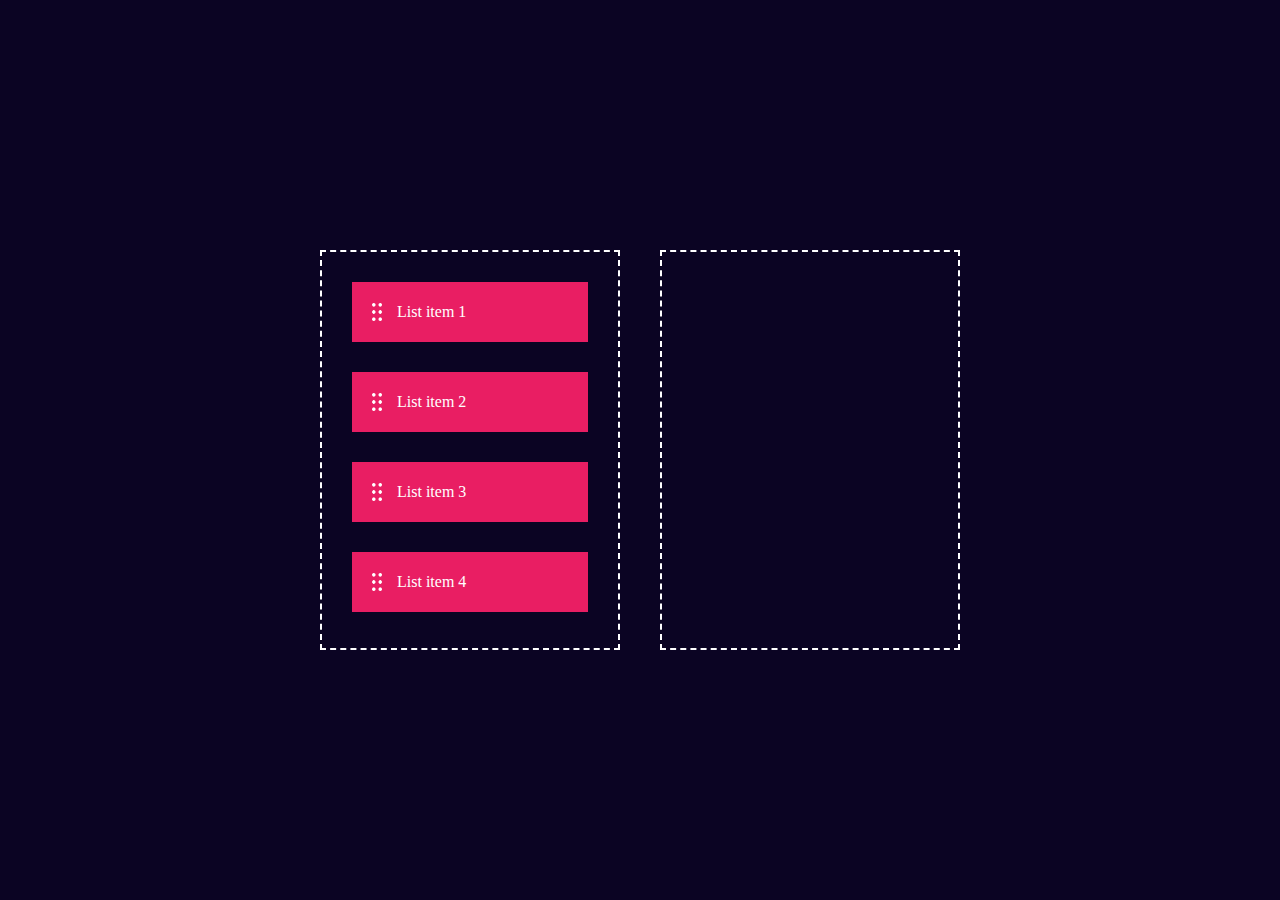
<file: Drag and Drop/index.html>
<!DOCTYPE html>
<html lang="en">

<head>
    <meta charset="UTF-8">
    <meta name="viewport" content="width=device-width, initial-scale=1.0">
    <title>Drag and Drop</title>
    <link rel="stylesheet" href="styles.css">
</head>

<body>

    <div class="container">
        <div id="left">
            <div class="list" draggable="true">
                <img src="drag_drop_icon.png"> List item 1
            </div>
            <div class="list" draggable="true">
                <img src="drag_drop_icon.png"> List item 2
            </div>
            <div class="list" draggable="true">
                <img src="drag_drop_icon.png"> List item 3
            </div>
            <div class="list" draggable="true">
                <img src="drag_drop_icon.png"> List item 4
            </div>
        </div>
        <div id="right">

        </div>
    </div>

    <!-- JS -->
    <script>
        let lists = document.getElementsByClassName('list');
        let rightBox = document.getElementById("right");
        let leftBox = document.getElementById("left");

        for (list of lists) {
            list.addEventListener('dragstart', function (e) {
                let selected = e.target;

                rightBox.addEventListener('dragover', function (e) {
                    e.preventDefault();
                })
                rightBox.addEventListener('drop', function (e) {
                    rightBox.appendChild(selected);
                    selected = null;
                })
                leftBox.addEventListener('dragover', function (e) {
                    e.preventDefault();
                })
                leftBox.addEventListener('drop', function (e) {
                    leftBox.appendChild(selected);
                    selected = null;
                })
            })
        }

    </script>
</body>

</html>
</file>
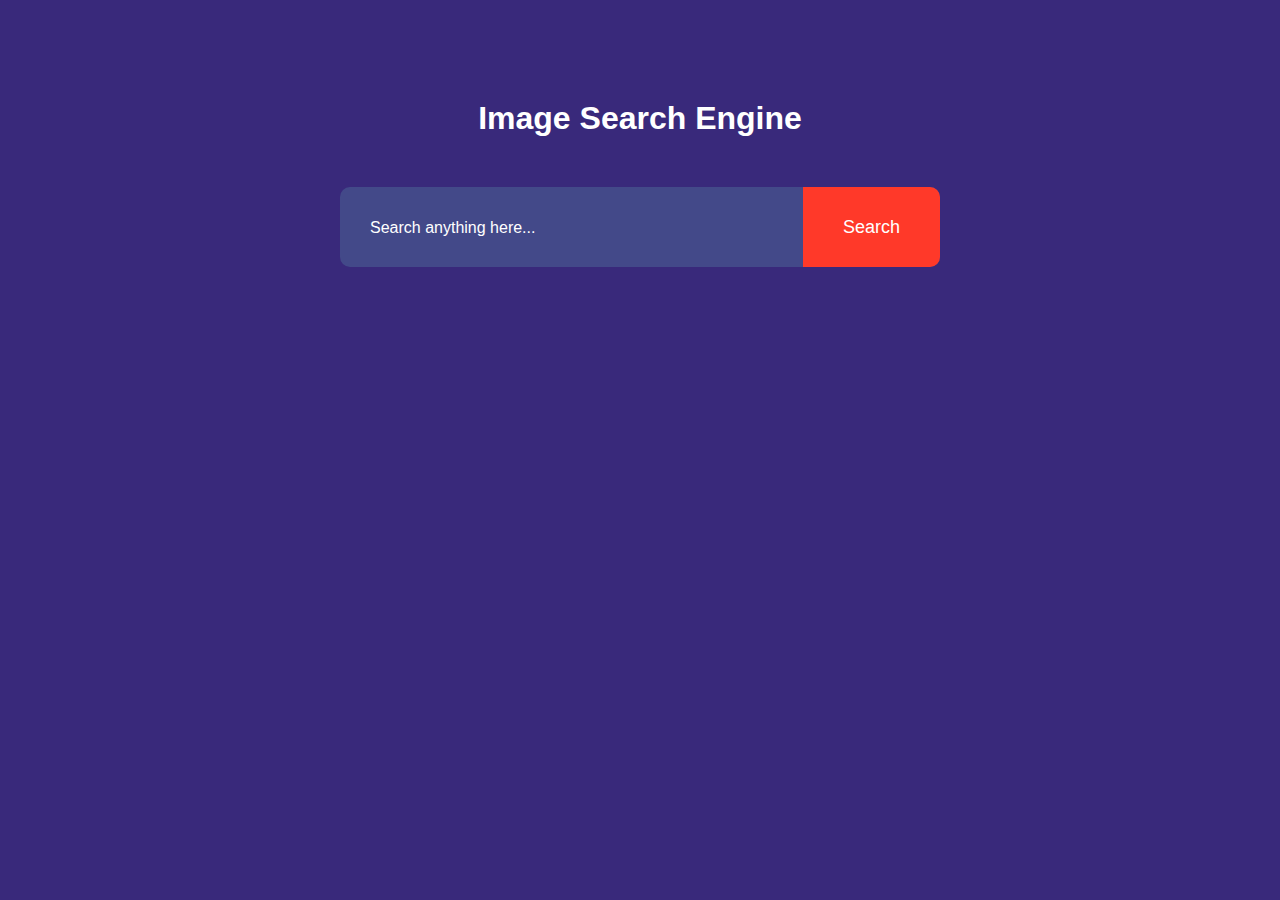
<file: Image Search Engine/index.html>
<!DOCTYPE html>
<html lang="en">

<head>
    <meta charset="UTF-8">
    <meta name="viewport" content="width=device-width, initial-scale=1.0">
    <title>Image Search Engine</title>
    <link rel="stylesheet" href="styles.css">
</head>

<body>
    <h1>Image Search Engine</h1>
    <form action="" id="search-form">
        <input type="text" id="search-box" placeholder="Search anything here...">
        <button>Search</button>
    </form>
    <div id="search-result"></div>
    <button id="show-more-btn">See more</button>



    <!-- JS -->
    <script src="script.js"></script>
</body>

</html>
</file>
<file: Drag and Drop/styles.css>
* {
    padding: 0;
    margin: 0;
    box-sizing: border-box;
    font-family: 'Poppins', 'sans-serif';
}

.container {
    background: #0b0423;
    width: 100%;
    min-height: 100vh;
    display: flex;
    align-items: center;
    justify-content: center;
}

#left,
#right {
    width: 300px;
    min-height: 400px;
    border: 2px dashed #fff;
    margin: 20px;
}

.list {
    background: #e91e63;
    height: 60px;
    margin: 30px;
    color: #fff;
    display: flex;
    align-items: center;
    cursor: grab;
}

.list img {
    width: 10px;
    margin-left: 20px;
    margin-right: 15px;
}
</file>
<file: Image Search Engine/styles.css>
* {
    padding: 0;
    margin: 0;
    box-sizing: border-box;
    font-family: 'Poppins', sans-serif;
}

body {
    background: #39297b;
    color: #fff;
}

h1 {
    margin: 100px auto 50px;
    text-align: center;
    font-weight: 600;
}

form {
    width: 90%;
    max-width: 600px;
    height: 80px;
    margin: auto;
    background: #434989;
    display: flex;
    align-items: center;
    border-radius: 10px;
}

form input {
    flex: 1;
    height: 100%;
    border: none;
    outline: none;
    background: transparent;
    padding: 0 30px;
    color: #fff;
    font-size: 18px;
}

form button {
    background: #ff3929;
    height: 100%;
    padding: 0 40px;
    color: #fff;
    outline: none;
    border: none;
    border-top-right-radius: 10px;
    border-bottom-right-radius: 10px;
    cursor: pointer;
    font-size: 18px;
}

::placeholder {
    color: #fff;
    font-size: 16px;
}

#show-more-btn {
    background: #ff3929;
    padding: 10px 20px;
    color: #fff;
    outline: none;
    border: none;
    cursor: pointer;
    font-size: 16px;
    display: none;
    margin: 10px auto 100px;
    border-radius: 4px;
}
</file>
